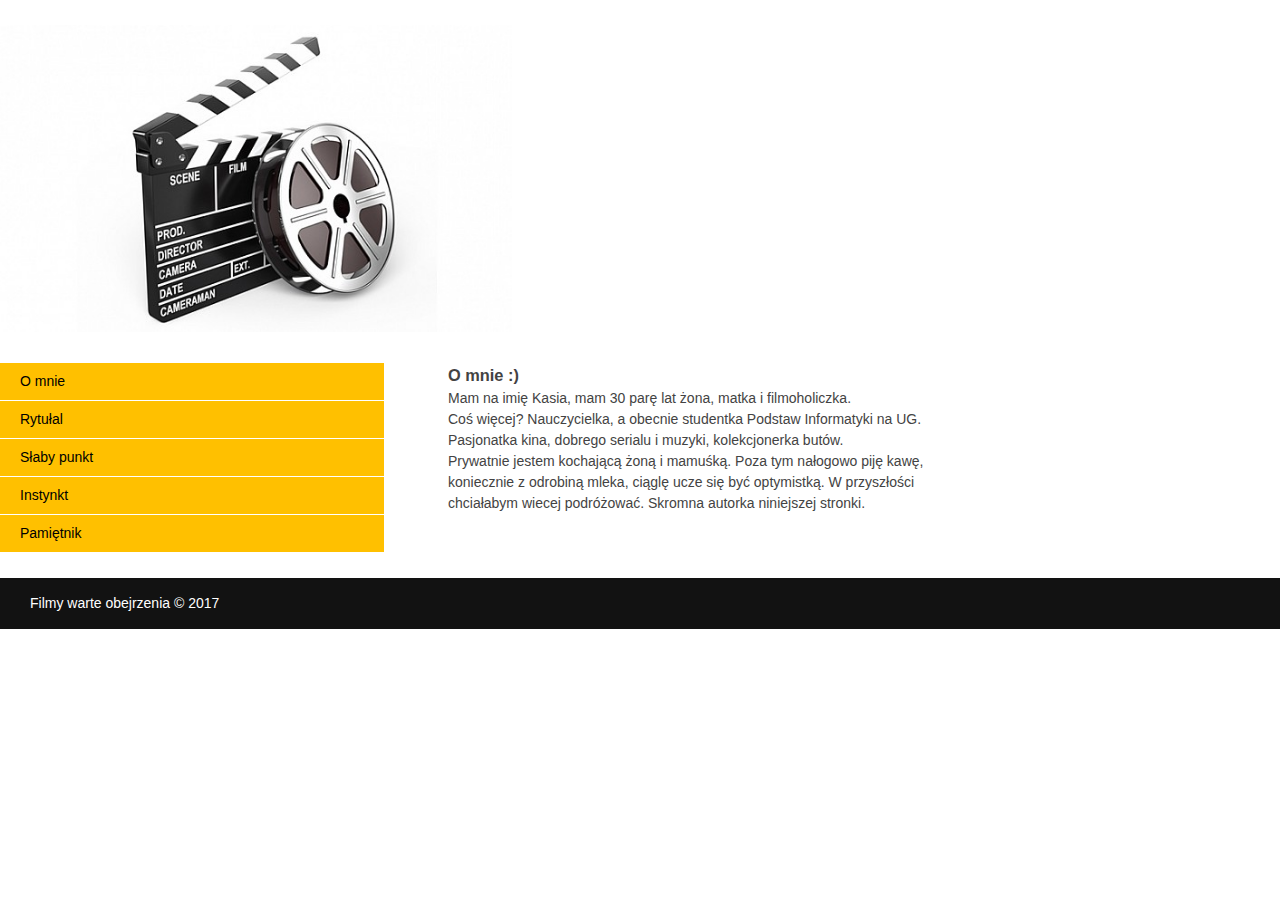
<file: docs/index.html>
<!DOCTYPE HTML>
<html lang="pl">
<head>
<meta charset="utf-8">
<meta name="viewport" content="width=device-width, initial-scale=1, maximum-scale=1">
<title>Moje filmy</title>
<link rel="stylesheet" href="style.css">
</head>
<body>
 
<div id="container">
 
<!-- header -->
<header>
<img src="header.jpg" alt=""/>
</header>
 
<!-- sidebar -->
<aside>
<nav>
<ul>
<li><a href="index.html">O mnie</a></li>
<li><a href="rytulal.html">Rytułal</a></li>
<li><a href="slaby_punkt.html">Słaby punkt</a></li>
<li><a href="instynkt.html">Instynkt</a></li>
<li><a href="pamietnik.html">Pamiętnik</a></li>
</ul>
</nav>
</aside>
 
<!-- main -->
<section id="main">
<h3>O mnie :)</h3>
<p> Mam na imię Kasia, mam 30 parę lat żona, matka i  filmoholiczka. </br>
Coś więcej? Nauczycielka, a obecnie studentka Podstaw Informatyki na UG.</br>
Pasjonatka kina, dobrego serialu i muzyki, kolekcjonerka butów. </br> Prywatnie jestem kochającą żoną i mamuśką. Poza tym nałogowo piję kawę, </br>koniecznie z odrobiną mleka, ciąglę ucze się być optymistką. W przyszłości <br> chciałabym wiecej podróżować. 
Skromna autorka niniejszej stronki. </p>
</section>
 
<!-- footer -->
<footer>
<p>Filmy warte obejrzenia © 2017</p>
</footer>
 
</div>
 
</body>
</html>
</file>
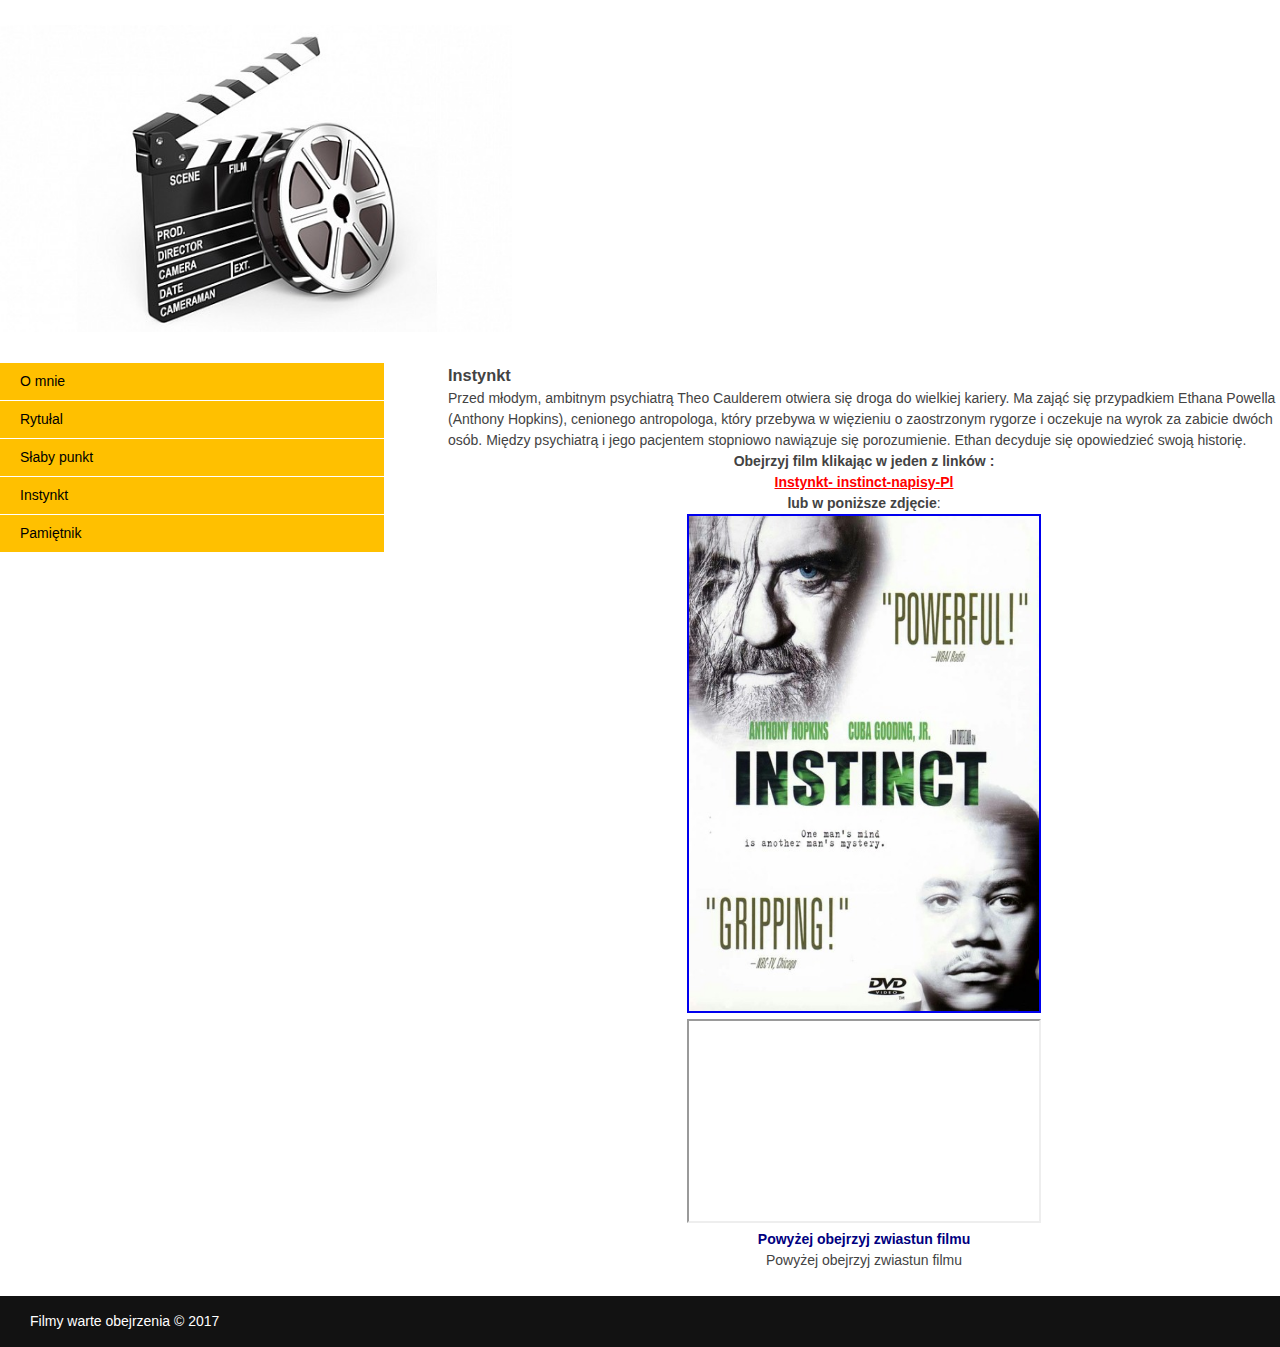
<file: docs/instynkt.html>
<!DOCTYPE HTML>
<html lang="pl">
<head>
<meta charset="utf-8">
<meta name="viewport" content="width=device-width, initial-scale=1, maximum-scale=1">
<title>Moje filmy</title>
<link rel="stylesheet" href="style.css">
</head>
<body>
 
<div id="container">
 
<!-- header -->
<header>
<img src="header.jpg" alt=""/>
</header>
 
<!-- sidebar -->
<aside>
<nav>
<ul>
<li><a href="index.html">O mnie</a></li>
<li><a href="rytulal.html">Rytułal</a></li>
<li><a href="slaby_punkt.html">Słaby punkt</a></li>
<li><a href="instynkt.html">Instynkt</a></li>
<li><a href="pamietnik.html">Pamiętnik</a></li>
</ul>
</nav>
</aside>
 
<!-- main -->
<section id="main">
<h3> Instynkt</h3>
<p>Przed młodym, ambitnym psychiatrą Theo Caulderem otwiera się droga do wielkiej kariery. Ma zająć się przypadkiem Ethana Powella (Anthony Hopkins), cenionego antropologa, który przebywa w więzieniu o zaostrzonym rygorze i oczekuje na wyrok za zabicie dwóch osób. Między psychiatrą i jego pacjentem stopniowo nawiązuje się porozumienie. Ethan decyduje się opowiedzieć swoją historię.</p>

<p style="text-align:center;"><strong>Obejrzyj film klikając w jeden z linków :<br />
	<span style="color:#ff0000;"><a style="color:#ff0000;" href="http://www.cda.pl/video/60694b0"> Instynkt- instinct-napisy-Pl</a></span></strong></p>
	<p style="text-align:center;"><strong>lub w poniższe zdjęcie</strong>:</p>
	<p><a href=" http://www.cda.pl/video/60694b0"> <center><img src="instynkt.jpg" alt "film" width="350"high="200"border="2"</center></a>
	   
	   </p>
	   <span class="embed-youtube" style="text-align:center; display: block;"><center><iframe class='youtube-player' type='text/html' width='350' height='200' 
	   src='https://www.youtube.com/watch?v=T7SSB-rK8u8' allowfullscreen='true' style='border:20;'></iframe></center></span>
<p style="text-align:center;"><strong><span style="color:#000080;">Powyżej obejrzyj zwiastun filmu</span> </strong></p>Powyżej obejrzyj zwiastun filmu</span> </strong></p>
</section>
 
<!-- footer -->
<footer>
<p>Filmy warte obejrzenia © 2017</p>
</footer>
 
</div>
 
</body>
</html>
</file>
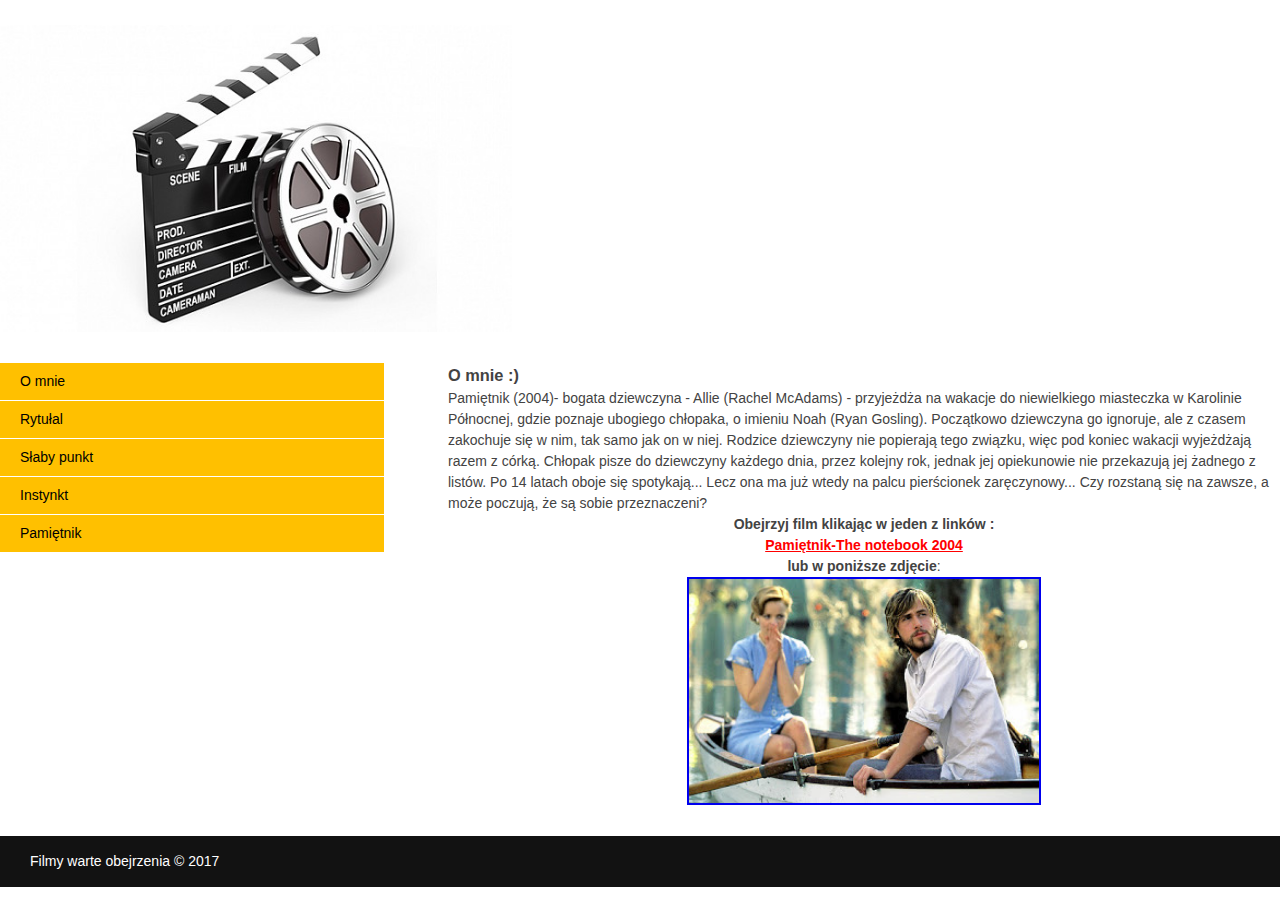
<file: docs/pamietnik.html>
<!DOCTYPE HTML>
<html lang="pl">
<head>
<meta charset="utf-8">
<meta name="viewport" content="width=device-width, initial-scale=1, maximum-scale=1">
<title>Moje filmy</title>
<link rel="stylesheet" href="style.css">
</head>
<body>
 
<div id="container">
 
<!-- header -->
<header>
<img src="header.jpg" alt=""/>
</header>
 
<!-- sidebar -->
<aside>
<nav>
<ul>
<li><a href="index.html">O mnie</a></li>
<li><a href="rytulal.html">Rytułal</a></li>
<li><a href="slaby_punkt.html">Słaby punkt</a></li>
<li><a href="instynkt.html">Instynkt</a></li>
<li><a href="pamietnik.html">Pamiętnik</a></li>
</ul>
</nav>
</aside>
 
<!-- main -->
<section id="main">
<h3>O mnie :)</h3>
<p> <p style="text-align: The notebook;">
	   Pamiętnik (2004)- bogata dziewczyna - Allie (Rachel McAdams) - przyjeżdża na wakacje do niewielkiego miasteczka w Karolinie Północnej, gdzie poznaje ubogiego chłopaka, o imieniu Noah (Ryan Gosling). Początkowo dziewczyna go ignoruje, ale z czasem zakochuje się w nim, tak samo jak on w niej. Rodzice dziewczyny nie popierają tego związku, więc pod koniec wakacji wyjeżdżają razem z córką. Chłopak pisze do dziewczyny każdego dnia, przez kolejny rok, jednak jej opiekunowie nie przekazują jej żadnego z listów. Po 14 latach oboje się spotykają... Lecz ona ma już wtedy na palcu pierścionek zaręczynowy... Czy rozstaną się na zawsze, a może poczują, że są sobie przeznaczeni?
	   <p/>
	  <p style="text-align:center;"><strong>Obejrzyj film klikając w jeden z linków :<br />
       <span style="color:#ff0000;"><a style="color:#ff0000;" href="http://www.cda.pl/video/56097417"target="blank" title="zobacz film" >Pamiętnik-The notebook 2004</a></span></strong></p>
	   <p style="text-align:center;"><strong>lub w poniższe zdjęcie</strong>:</p>
	   <p>
	   <a href=" http://www.cda.pl/video/56097417" target="blank" title="zobacz na cda">
	   <center><img src="notebook.jpg" alt "film" width="350"high="200"border="2"</center></a>
	   </p>
	   
</section>
 
<!-- footer -->
<footer>
<p>Filmy warte obejrzenia © 2017</p>
</footer>
 
</div>
 
</body>
</html>
</file>
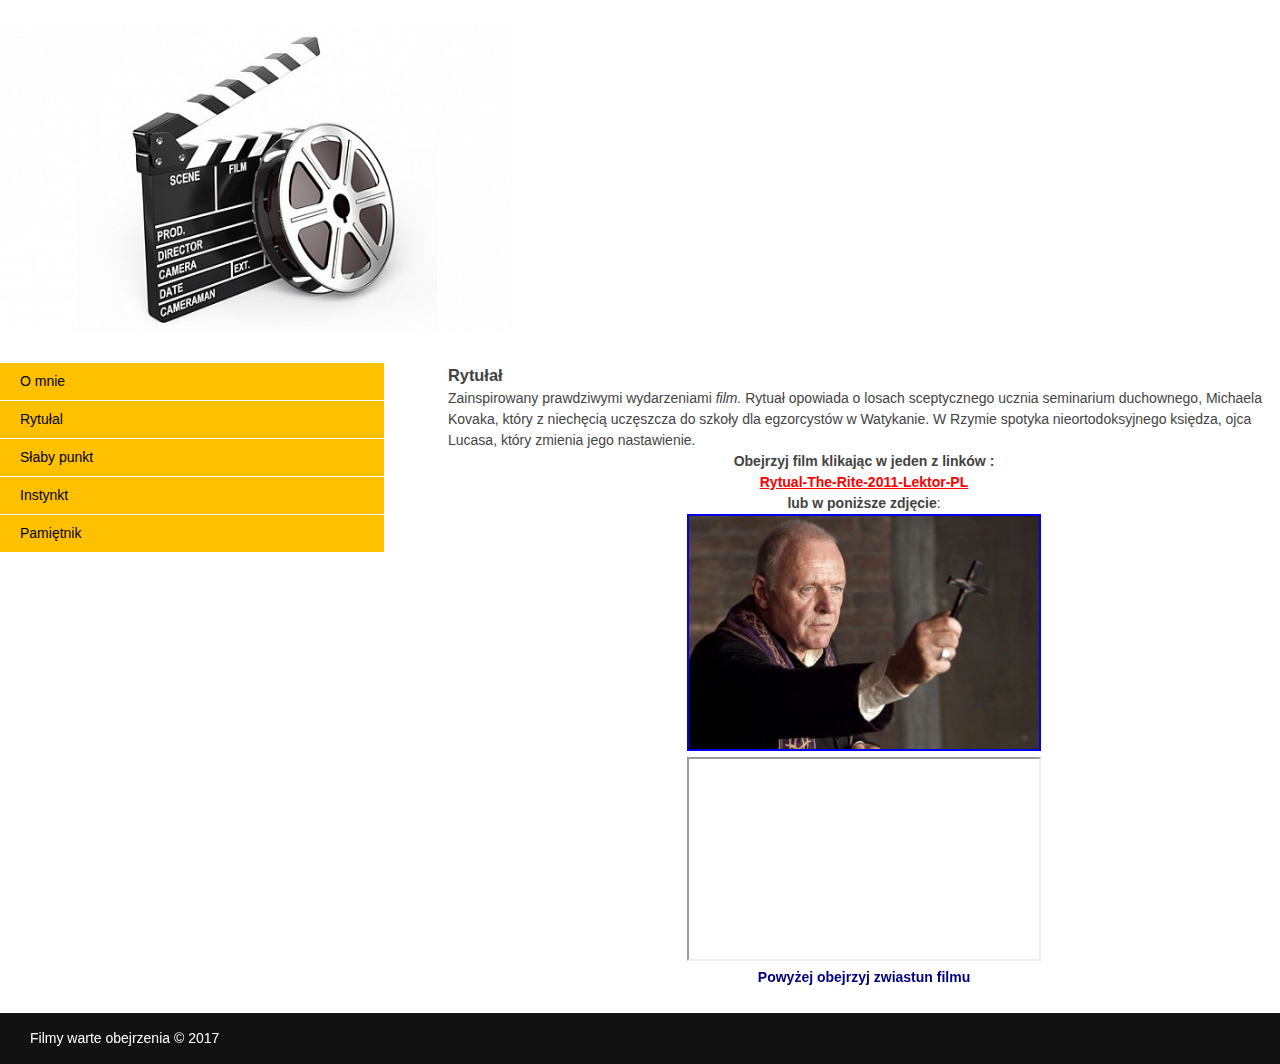
<file: docs/rytual.html>
<!DOCTYPE HTML>
<html lang="pl">
<head>
<meta charset="utf-8">
<meta name="viewport" content="width=device-width, initial-scale=1, maximum-scale=1">
<title>Moje filmy</title>
<link rel="stylesheet" href="style.css">
</head>
<body>
 
<div id="container">
 
<!-- header -->
<header>
<img src="header.jpg" alt=""/>
</header>
 
<!-- sidebar -->
<aside>
<nav>
<ul>
<li><a href="index.html">O mnie</a></li>
<li><a href="rytulal.html">Rytułal</a></li>
<li><a href="slaby_punkt.html">Słaby punkt</a></li>
<li><a href="instynkt.html">Instynkt</a></li>
<li><a href="pamietnik.html">Pamiętnik</a></li>
</ul>
</nav>
</aside>
 
<!-- main -->
<section id="main">
<h3> Rytułał</h3>
<p> Zainspirowany prawdziwymi wydarzeniami <i>film.</i> Rytuał opowiada o losach sceptycznego ucznia seminarium duchownego, Michaela Kovaka, który z niechęcią uczęszcza do szkoły dla egzorcystów w Watykanie. W Rzymie spotyka nieortodoksyjnego księdza, ojca Lucasa, który zmienia jego nastawienie.</p>
<p style="text-align:center;"><strong>Obejrzyj film klikając w jeden z linków :<br />
<span style="color:#ff0000;"><a style="color:#ff0000;" href="http://www.cda.pl/video/1449194a/Rytual-The-Rite-2011-Lektor-PL">Rytual-The-Rite-2011-Lektor-PL</a></span></strong></p>
<p style="text-align:center;"><strong>lub w poniższe zdjęcie</strong>:</p>
<p><a href="http://www.cda.pl/video/1449194a/Rytual-The-Rite-2011-Lektor-PL"> <center><img src="rytua582.jpg" alt "film" width="350"high="200"border="2"</center></a>
	   
	   </p>
	   <span class="embed-youtube" style="text-align:center; display: block;"><center><iframe class='youtube-player' type='text/html' width='350' height='200' src='https://www.youtube.com/embed/FTVqcob5pbA?version=3&#038;rel=1&#038;fs=1&#038;autohide=2&#038;showsearch=0&#038;showinfo=1&#038;iv_load_policy=1&#038;wmode=transparent' allowfullscreen='true' style='border:20;'></iframe></center></span>
<p style="text-align:center;"><strong><span style="color:#000080;">Powyżej obejrzyj zwiastun filmu</span> </strong></p>
	   
</section>
 
<!-- footer -->
<footer>
<p>Filmy warte obejrzenia © 2017</p>
</footer>
 
</div>
 
</body>
</html>
</file>
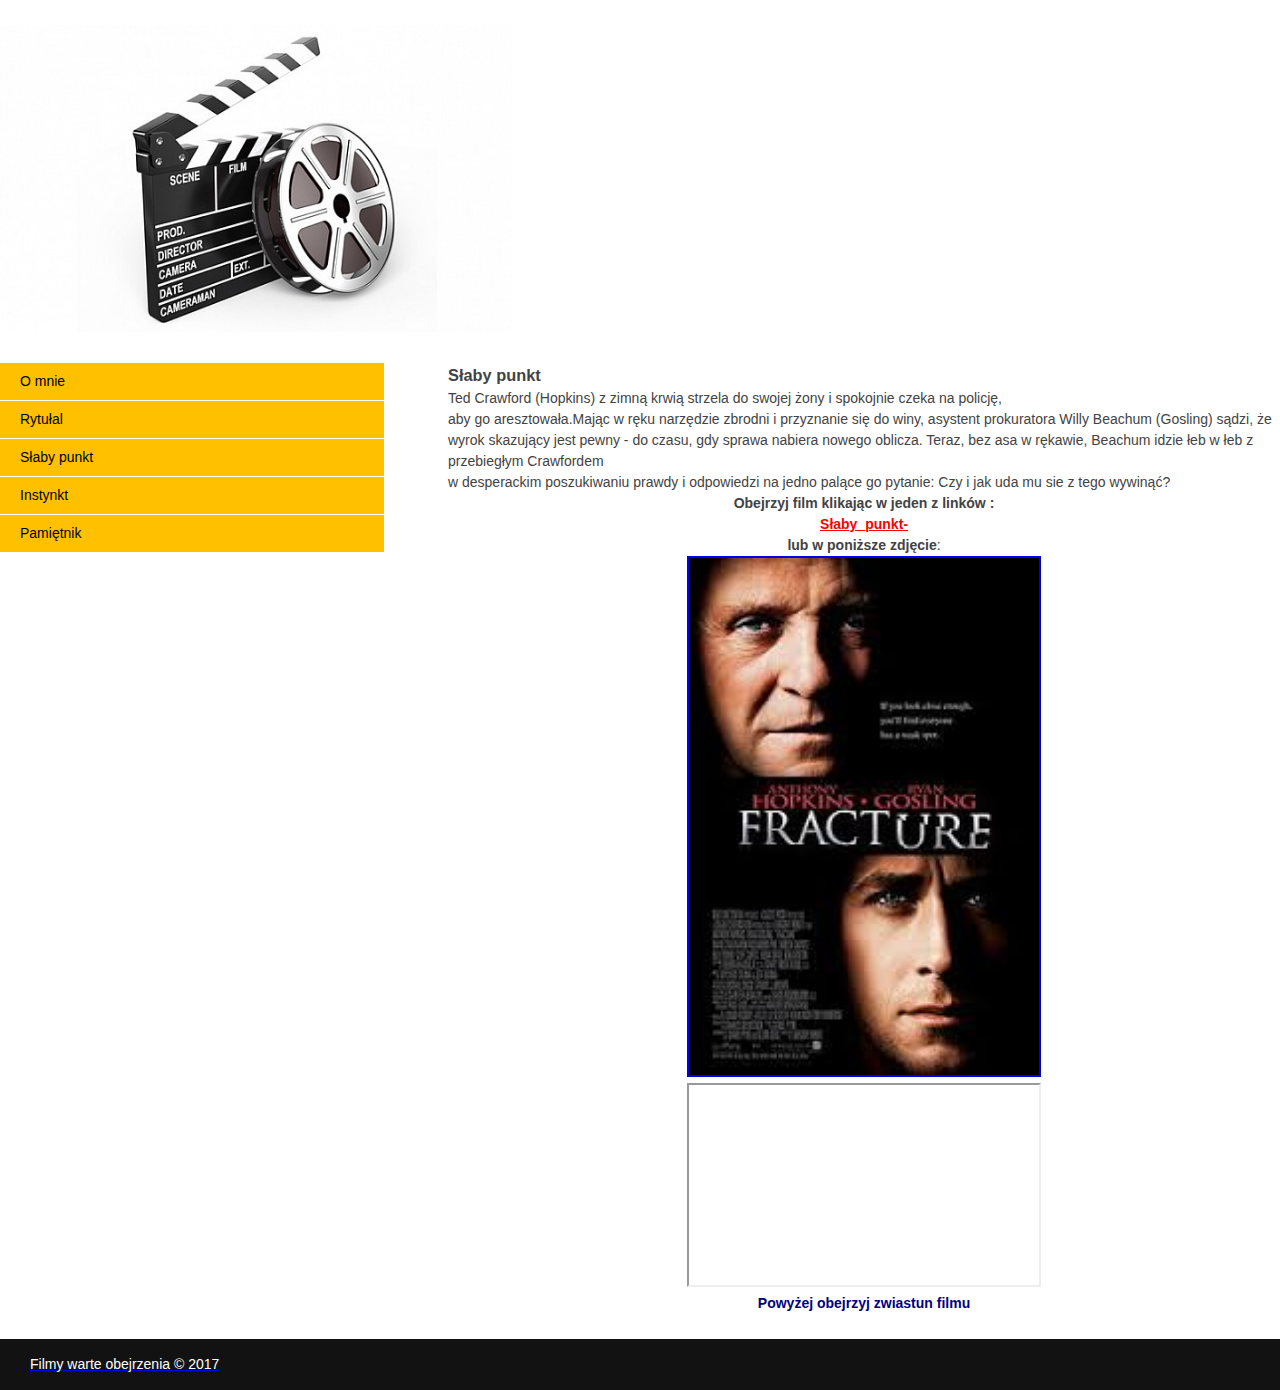
<file: docs/slaby_punkt.html>
<!DOCTYPE HTML>
<html lang="pl">
<head>
<meta charset="utf-8">
<meta name="viewport" content="width=device-width, initial-scale=1, maximum-scale=1">
<title>Moje filmy</title>
<link rel="stylesheet" href="style.css">
</head>
<body>
 
<div id="container">
 
<!-- header -->
<header>
<img src="header.jpg" alt=""/>
</header>
 
<!-- sidebar -->
<aside>
<nav>
<ul>
<li><a href="index.html">O mnie</a></li>
<li><a href="rytulal.html">Rytułal</a></li>
<li><a href="slaby_punkt.html">Słaby punkt</a></li>
<li><a href="instynkt.html">Instynkt</a></li>
<li><a href="pamietnik.html">Pamiętnik</a></li>
</ul>
</nav>
</aside>
 
<!-- main -->
<section id="main">
<h3>Słaby punkt</h3>
<p>    Ted Crawford (Hopkins) z zimną krwią strzela do swojej żony i spokojnie czeka na policję, 
	   </br>aby go aresztowała.Mając w ręku narzędzie zbrodni i przyznanie się do winy, asystent prokuratora Willy Beachum (Gosling) 
	  sądzi, że wyrok skazujący jest pewny - do czasu, gdy sprawa nabiera nowego oblicza. Teraz, bez asa w rękawie, Beachum idzie łeb w łeb z przebiegłym Crawfordem </br>w desperackim poszukiwaniu prawdy 
	  i odpowiedzi na jedno palące go pytanie: 
	   Czy i jak uda mu sie z tego wywinąć?</p>
	   
	   <p style="text-align:center;"><strong>Obejrzyj film klikając w jeden z linków :<br />
<span style="color:#ff0000;"><a style="color:#ff0000;" href="http://www.cda.pl/video/55411293"> Słaby_punkt-</a></span></strong></p>
<p style="text-align:center;"><strong>lub w poniższe zdjęcie</strong>:</p>
<p><a href="http://www.cda.pl/video/55411293  słaby_punkt-Lektor-PL"> <center><img src="fracture.jpg" alt "film" width="350"high="200"border="2"</center></a>
	   
	   </p>
	   <span class="embed-youtube" style="text-align:center; display: block;"><center><iframe class='youtube-player' type='text/html' width='350' height='200' src="https://www.youtube.com/embed/xjgtpsCFFmY"' allowfullscreen='true' style='border:20;'></iframe></center></span>
	<p style="text-align:center;"><strong><span style="color:#000080;">Powyżej obejrzyj zwiastun filmu</span> </strong></p>
	   
	   <a href ="https://giphy.com/gifs/digg-film-history-mgm-jrriGjKlTvBeM" target="blank" title="Zobacz na giphy.">
	   
 </p>
</section>
 
<!-- footer -->
<footer>
<p>Filmy warte obejrzenia © 2017</p>
</footer>
 
</div>
 
</body>
</html>
</file>
<file: docs/style.css>
* {padding:0;margin:0;}
 
html {width:100%;height:100%;}
body {font-family:Arial, Helvetica, Sans-serif;font-size:14px;line-height:1.5;font-weight:400;color:#434343;background:#FFF;}
 
.container {width:1050px;margin:0 auto;}

 
header {margin:25px 0;}
header img {width:40%;}
 
aside {float:left;width:30%;margin:0 0 25px;}
aside nav ul {list-style:none;}
aside nav ul li {margin-bottom:1px;}
aside nav ul li a {display:block;text-decoration:none;color:#000;background:#FFC000;padding:8px 20px;}
aside nav ul li a:hover{background:#212121;color:#FFF;}
 
#main {float:right;width:65%;margin:0 0 25px;}
 
footer {clear:both;color:#FFF;background:#121212;padding:15px 0 15px 30px;}

@media (min-width: 1100px) {
.container {width:1050px;}
aside{width: 30%;}
#main {width:65%;}
}
@media (max-width: 1100px) and (min-width: 1000px) {
.container {width:950px;}
aside {width:30%;}
#main {width:65%;}
}
@media (max-width: 1000px) and (min-width: 800px) {
.container {width:750px;}
aside {width:30%;}
#main {width:65%;}
}
@media (max-width: 800px) and (min-width: 500px) {
.container {width:450px;}
aside,
#main {width:100%;}
}
@media (max-width: 500px) {
.container {width:90%;}
aside,
#main {width:100%;}
}
</file>
